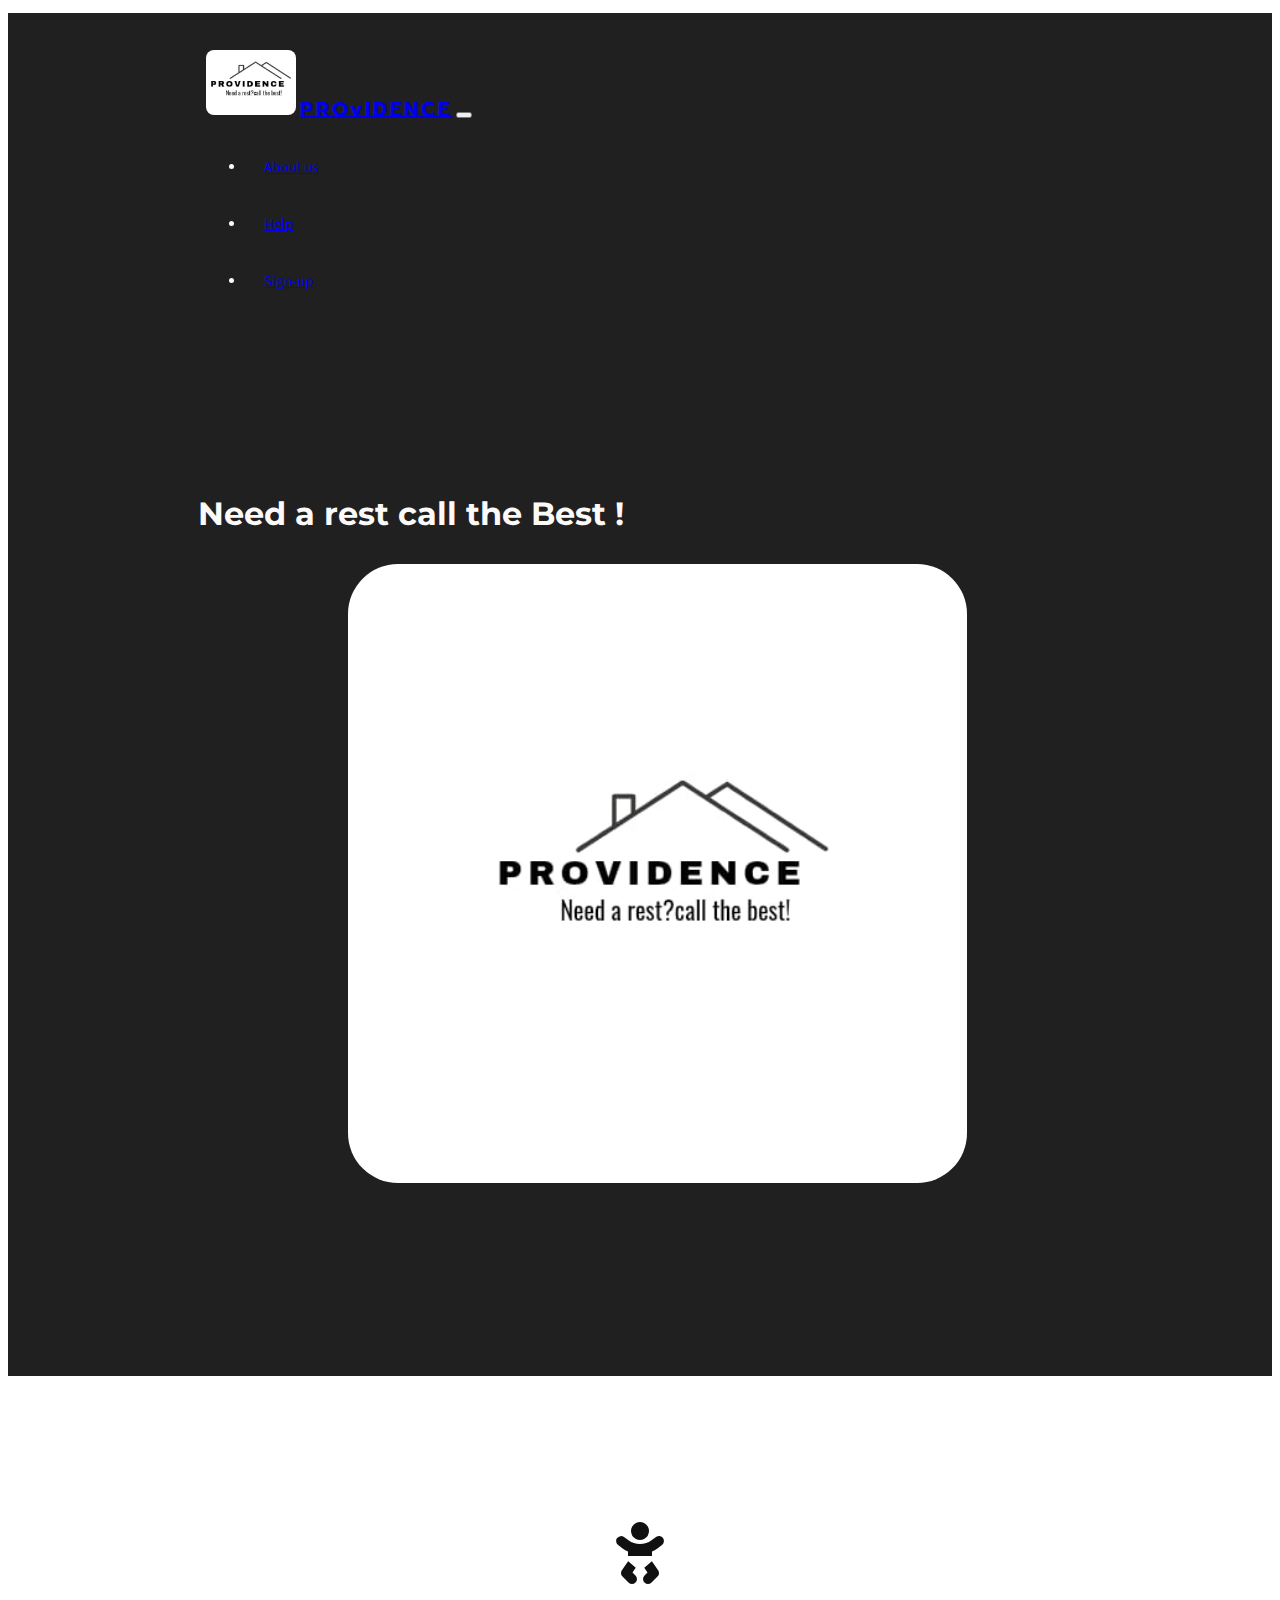
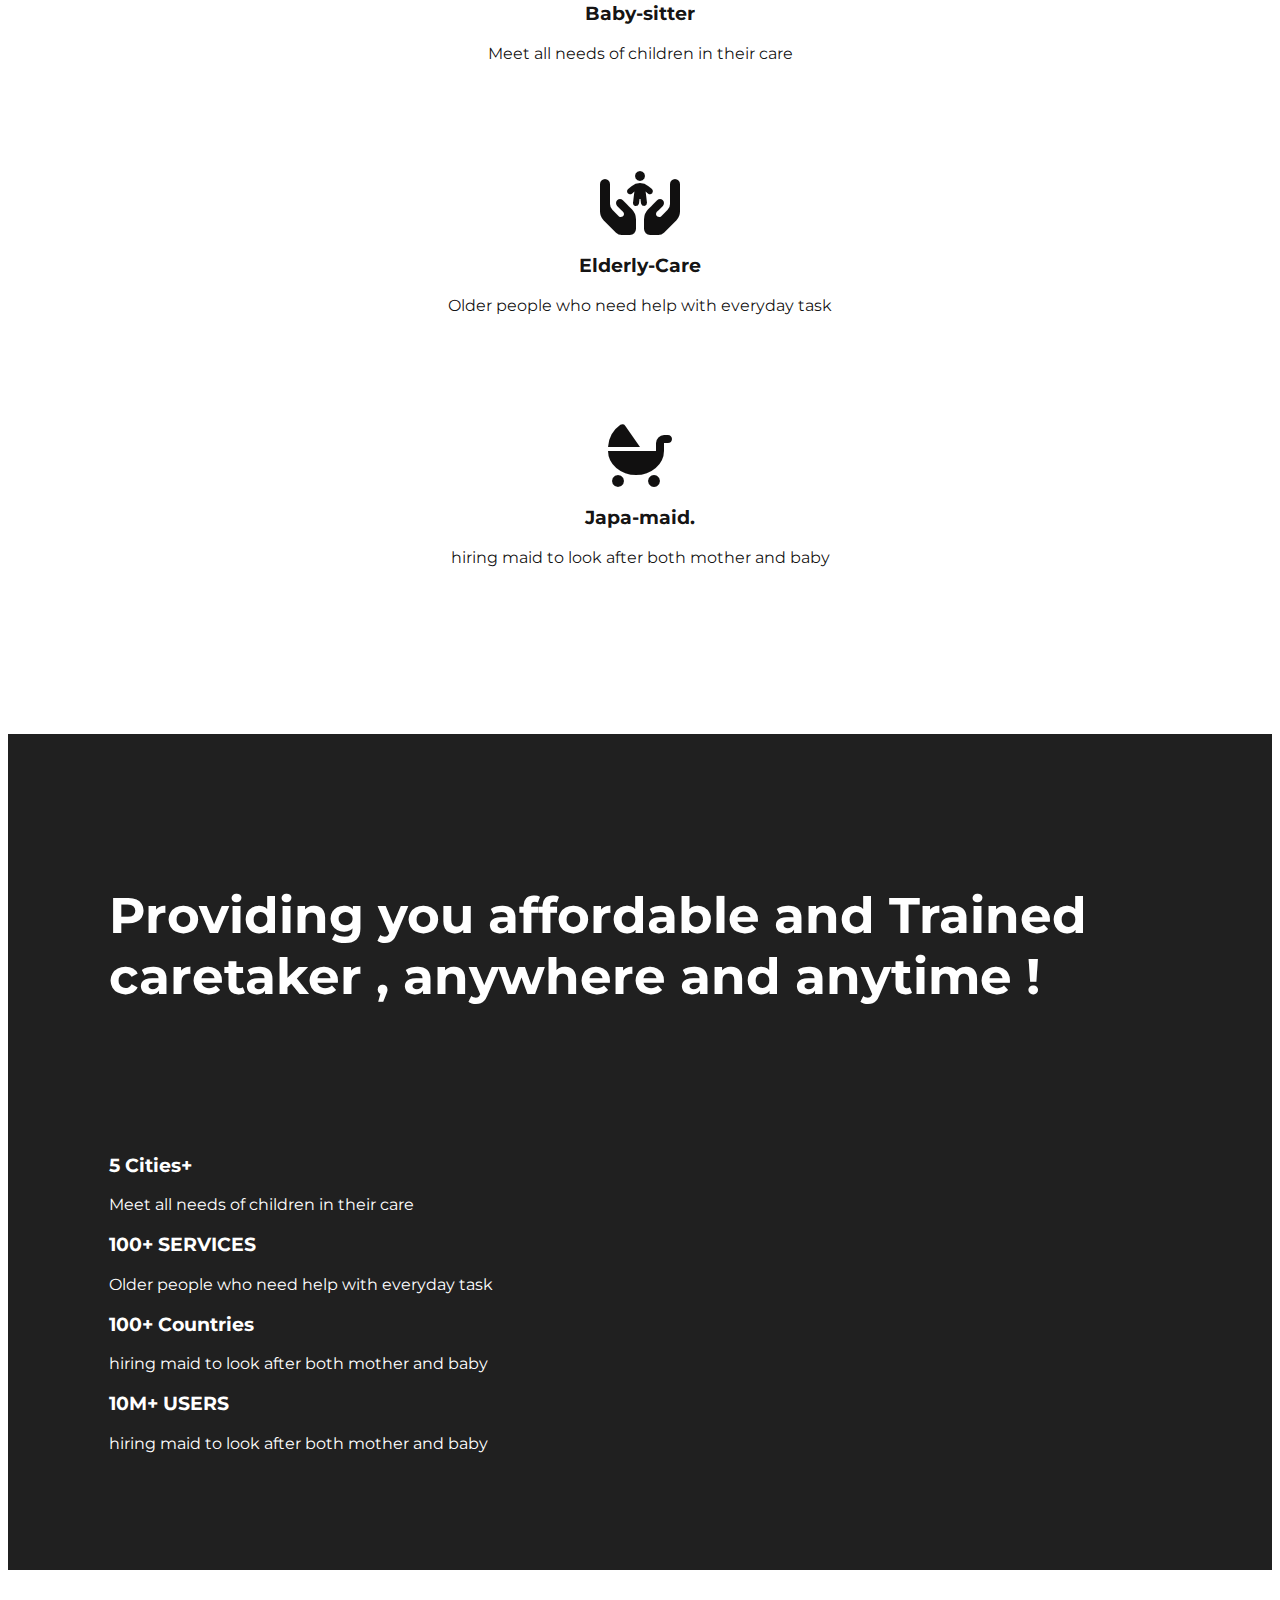
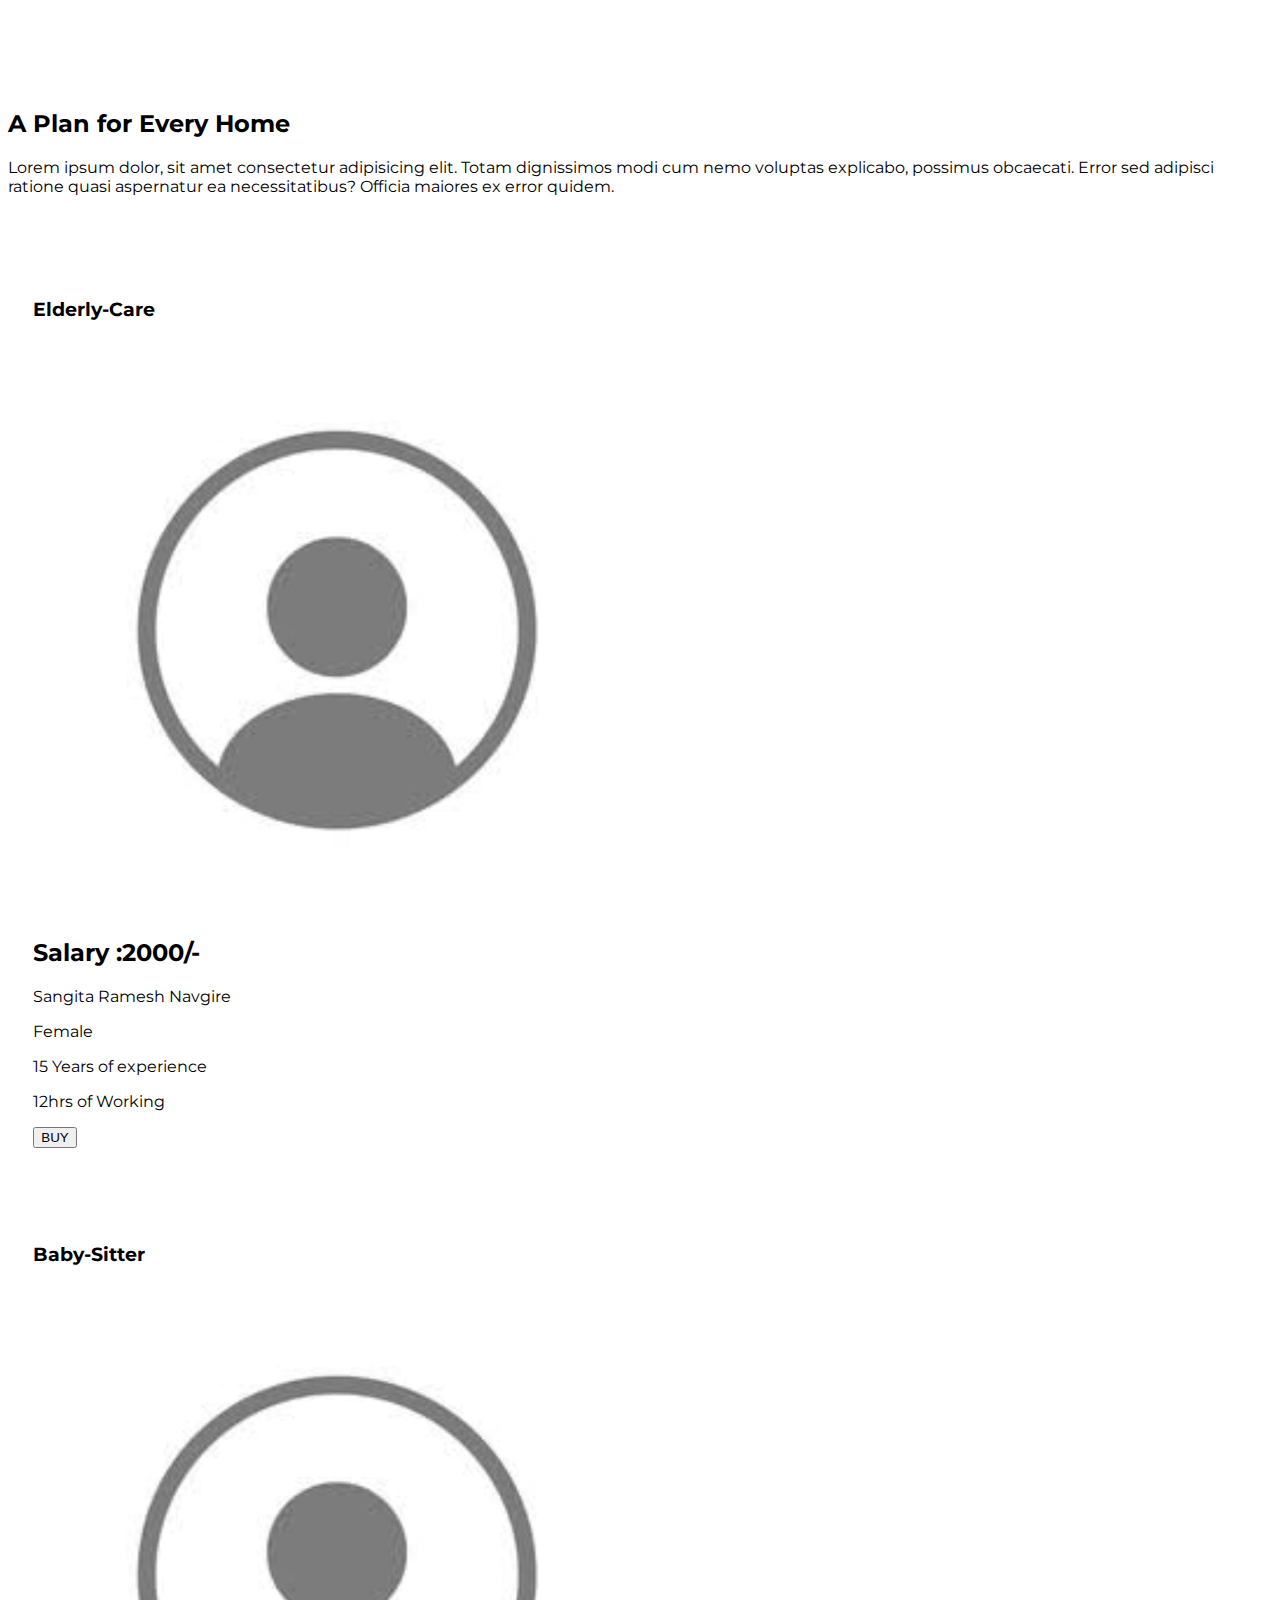
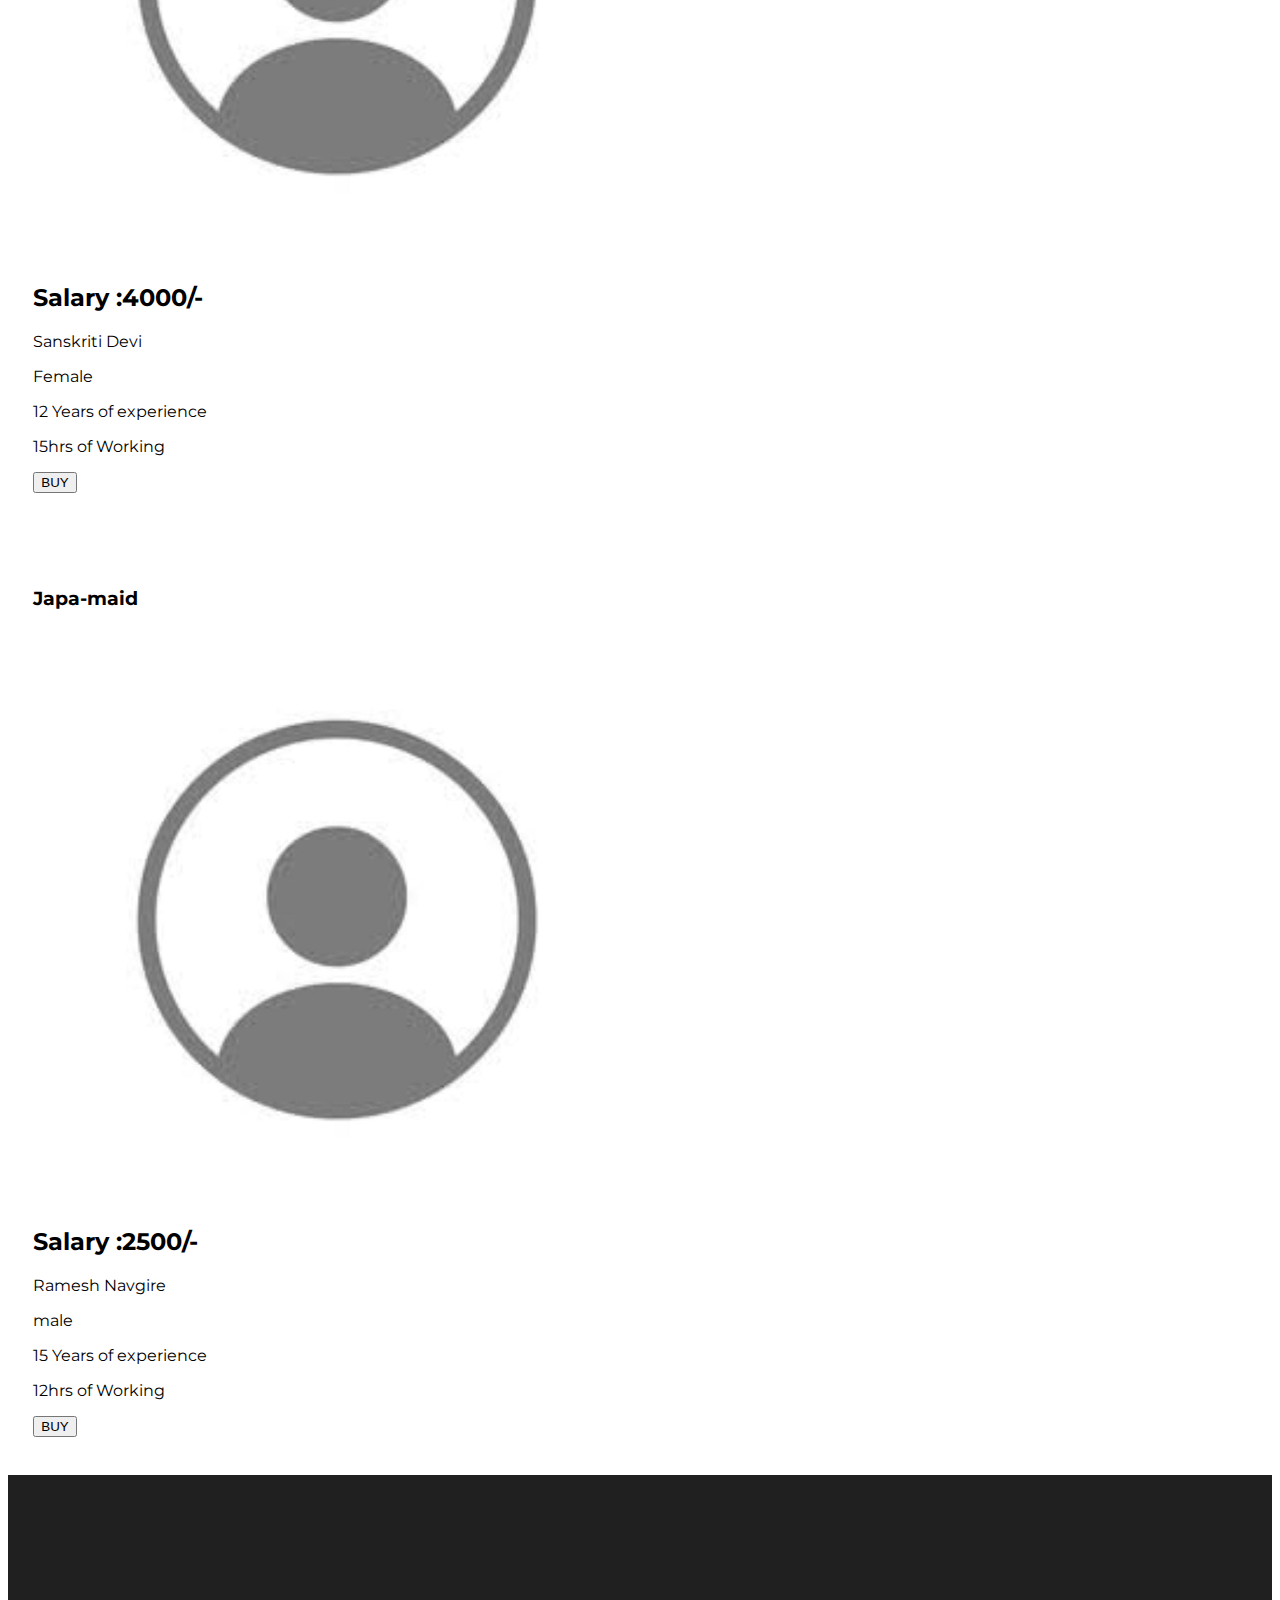
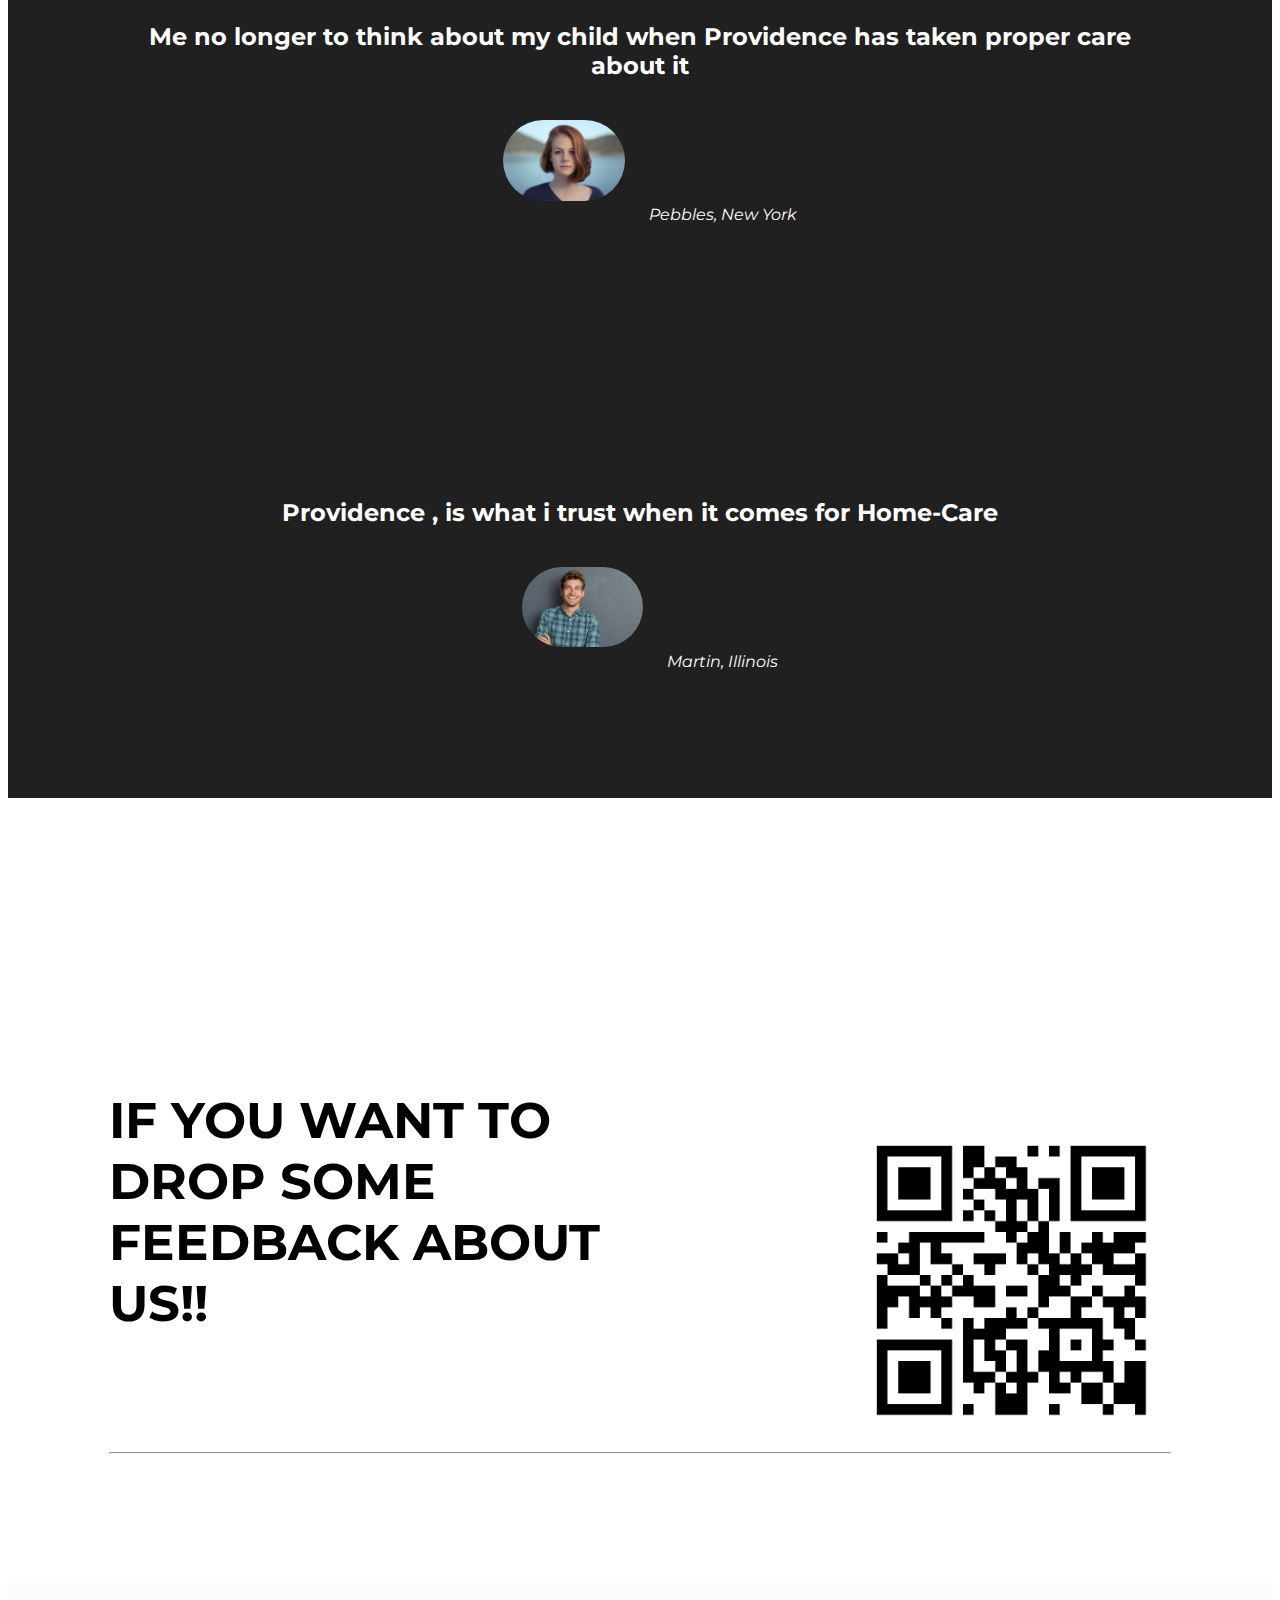
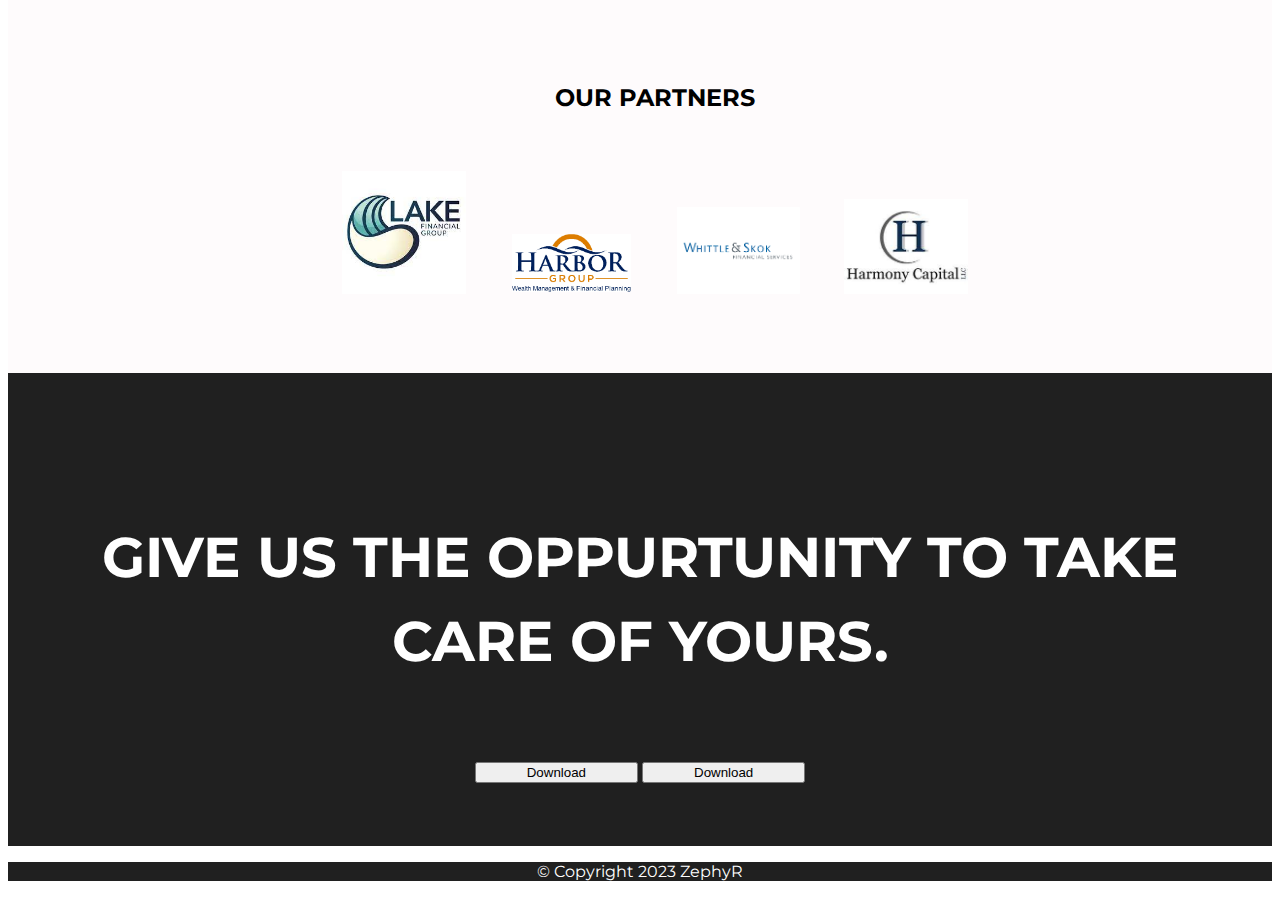
<file: index.html>
<!DOCTYPE html>
<html lang="en">
    <head>
        <meta charset="UTF-8" />
        <meta http-equiv="X-UA-Compatible" content="IE=edge" />
        <meta name="viewport" content="width=device-width, initial-scale=1.0" />
        <title>Providence</title>
        <link
            rel="stylesheet"
            href="https://cdnjs.cloudflare.com/ajax/libs/bootstrap/5.2.3/css/bootstrap.min.css"
            integrity="sha512-SbiR/eusphKoMVVXysTKG/7VseWii+Y3FdHrt0EpKgpToZeemhqHeZeLWLhJutz/2ut2Vw1uQEj2MbRF+TVBUA=="
            crossorigin="anonymous"
            referrerpolicy="no-referrer"
        />
        <script
            src="https://cdnjs.cloudflare.com/ajax/libs/bootstrap/5.2.3/js/bootstrap.min.js"
            integrity="sha512-1/RvZTcCDEUjY/CypiMz+iqqtaoQfAITmNSJY17Myp4Ms5mdxPS5UV7iOfdZoxcGhzFbOm6sntTKJppjvuhg4g=="
            crossorigin="anonymous"
            referrerpolicy="no-referrer"
        ></script>
        <link rel="stylesheet" href="styles.css" />
        <link
            rel="stylesheet"
            href="https://cdnjs.cloudflare.com/ajax/libs/font-awesome/6.2.0/css/all.min.css"
        />
        <script
            defer
            src="https://friconix.com/cdn/friconix-0.2340.js"
        ></script>
        <link
            href="https://fonts.googleapis.com/css2?family=Montserrat:wght@600&family=Source+Sans+Pro:wght@200&family=Ubuntu:wght@300;500&display=swap"
            rel="stylesheet"
        />
        <link
            href="https://fonts.googleapis.com/css2?family=Mukta&family=Open+Sans:wght@300;400&family=Prompt:wght@500&family=Roboto&family=Source+Sans+Pro:wght@300&display=swap"
            rel="stylesheet"
        />
        <script
            src="https://code.jquery.com/jquery-3.4.1.slim.min.js"
            integrity="sha384-J6qa4849blE2+poT4WnyKhv5vZF5SrPo0iEjwBvKU7imGFAV0wwj1yYfoRSJoZ+n"
            crossorigin="anonymous"
        ></script>

        <script
            src="https://cdn.jsdelivr.net/npm/popper.js@1.16.0/dist/umd/popper.min.js"
            integrity="sha384-Q6E9RHvbIyZFJoft+2mJbHaEWldlvI9IOYy5n3zV9zzTtmI3UksdQRVvoxMfooAo"
            crossorigin="anonymous"
        ></script>

        <script
            src="https://stackpath.bootstrapcdn.com/bootstrap/4.4.1/js/bootstrap.min.js"
            integrity="sha384-wfSDF2E50Y2D1uUdj0O3uMBJnjuUD4Ih7YwaYd1iqfktj0Uod8GCExl3Og8ifwB6"
            crossorigin="anonymous"
        ></script>
    </head>
    <body>
        <section id="title">
            <!-- Nav bar -->
            <nav class="navbar navbar-expand-lg navbar-dark">
                <div class="container-fluid">
                    <img
                        class="navbar-brand logo"
                        src="WhatsApp Image 2023-03-08 at 00.48.23.jpg"
                        alt="tINdOG"
                    />
                    <a class="navbar-brand" href="#">PROvIDENCE</a>
                    <button
                        class="navbar-toggler"
                        type="button"
                        data-bs-toggle="collapse"
                        data-bs-target="#navbarSupportedContent"
                        aria-controls="navbarSupportedContent"
                        aria-expanded="false"
                        aria-label="Toggle navigation"
                    >
                        <span class="navbar-toggler-icon"></span>
                    </button>
                    <div
                        class="collapse navbar-collapse"
                        id="navbarSupportedContent"
                    >
                        <ul class="navbar-nav ms-auto">
                            <li class="nav-item">
                                <a class="nav-link" aria-current="page" href="about_us.html"
                                    >About us
                                </a>
                            </li>
                            <li class="nav-item">
                                <a class="nav-link" href="#">Help</a>
                            </li>
                            <li class="nav-item">
                                <a class="nav-link" href="#">Sign-up</a>
                            </li>
                        </ul>
                    </div>
                </div>
            </nav>

            <!-- Title -->

            <div class="container-fluid title">
                <div class="row">
                    <div class="col-lg-6">
                        <h1 class="heading">Need a rest call the Best !</h1>
                    </div>
                    <div class="col-lg-6 positioning">
                        <img
                            class="title-img"
                            src="LOGO.png"
                            alt="iphone-mockup"
                        />
                    </div>
                </div>
            </div>
        </section>

        <section id="features">
            <div class="row">
                <div class="features-box col-lg-4 icon">
                    <i class="fa-solid fa-baby fa-4x"></i>
                    <h3>Baby-sitter</h3>
                    <p>Meet all needs of children in their care</p>
                </div>
                <div class="features-box col-lg-4 icon">
                    <i class="fa-solid fa-4x fa-hands-holding-child"></i>
                    <h3>Elderly-Care</h3>
                    <p>Older people who need help with everyday task</p>
                </div>
                <div class="features-box col-lg-4 icon">
                    <i class="fa-sharp fa-solid fa-baby-carriage fa-4x"></i>
                    <h3>Japa-maid.</h3>
                    <p>hiring maid to look after both mother and baby</p>
                </div>
            </div>
        </section>

        <section id="mid-f">
            <div class="container">
                <h3 class="head-features">
                    Providing you affordable and Trained caretaker , anywhere
                    and anytime !
                </h3>
                <br />
                <br />
                <div class="row">
                    <div class="col-lg-3">
                        <h3>5 Cities+</h3>
                        <p>Meet all needs of children in their care</p>
                    </div>
                    <div class="col-lg-3">
                        <h3>100+ SERVICES</h3>
                        <p>Older people who need help with everyday task</p>
                    </div>
                    <div class="col-lg-3">
                        <h3>100+ Countries</h3>
                        <p>hiring maid to look after both mother and baby</p>
                    </div>
                    <div class="col-lg-3">
                        <h3>10M+ USERS</h3>
                        <p>hiring maid to look after both mother and baby</p>
                    </div>
                </div>
            </div>
        </section>
        <br />
        <!-- Categories of pricing the maids -->

        <section id="pricing">
            <div class="container">
                <div class="pricing-title">
                    <h2>A Plan for Every Home</h2>
                    <p>
                        Lorem ipsum dolor, sit amet consectetur adipisicing
                        elit. Totam dignissimos modi cum nemo voluptas
                        explicabo, possimus obcaecati. Error sed adipisci
                        ratione quasi aspernatur ea necessitatibus? Officia
                        maiores ex error quidem.
                    </p>
                </div>

                <div class="row">
                    <div class="pricing-column col-lg-4 col-md-6">
                        <div class="card">
                            <div class="card-header">
                                <h3>Elderly-Care</h3>
                            </div>
                            <div class="card-body">
                                <img src="Profile.jpg" alt="" class="profile" />
                                <h2>Salary :2000/-</h2>
                                <p>Sangita Ramesh Navgire</p>
                                <p>Female</p>
                                <p>15 Years of experience</p>
                                <p>12hrs of Working</p>
                                <button
                                    type="button"
                                    class="btn btn-outline-dark btn-lg btn-block"
                                >
                                    BUY
                                </button>
                            </div>
                        </div>
                    </div>

                    <div class="pricing-column col-lg-4 col-md-6">
                        <div class="card">
                            <div class="card-header">
                                <h3>Baby-Sitter</h3>
                            </div>
                            <div class="card-body">
                                <img src="Profile.jpg" alt="" class="profile" />
                                <h2>Salary :4000/-</h2>
                                <p>Sanskriti Devi</p>
                                <p>Female</p>
                                <p>12 Years of experience</p>
                                <p>15hrs of Working</p>
                                <button
                                    type="button"
                                    class="btn btn-outline-dark btn-lg btn-block"
                                >
                                    BUY
                                </button>
                            </div>
                        </div>
                    </div>

                    <div class="pricing-column col-lg-4">
                        <div class="card">
                            <div class="card-header">
                                <h3>Japa-maid</h3>
                            </div>
                            <div class="card-body">
                                <img src="Profile.jpg" alt="" class="profile" />
                                <h2>Salary :2500/-</h2>
                                <p>Ramesh Navgire</p>
                                <p>male</p>
                                <p>15 Years of experience</p>
                                <p>12hrs of Working</p>
                                <button
                                    type="button"
                                    class="btn btn-outline-dark btn-lg btn-block"
                                >
                                    BUY
                                </button>
                            </div>
                        </div>
                    </div>
                </div>
            </div>
        </section>
        <!-- Feedbacks -->

        <section id="testimonials">
            <div
                id="testimonials-carousel"
                class="carousel slide"
                data-bs-ride="carousel"
            >
                <div class="carousel-inner">
                    <div class="carousel-item active">
                        <h2>
                            Me no longer to think about my child when Providence
                            has taken proper care about it
                        </h2>
                        <img
                            class="testimonial-image"
                            src="photo-1438761681033-6461ffad8d80.jpeg"
                            alt="Lady-profile"
                        />
                        <em>Pebbles, New York</em>
                    </div>
                    <div class="carousel-item">
                        <h2 class="testimonial-text">
                            Providence , is what i trust when it comes for
                            Home-Care
                        </h2>
                        <img
                            class="testimonial-image"
                            src="person2.jpg"
                            alt="boy-profile"
                        />
                        <em>Martin, Illinois</em>
                    </div>
                </div>
                <a
                    class="carousel-control-prev"
                    href="#testimonials-carousel"
                    role="button"
                    data-slide="prev"
                >
                    <span class="carousel-control-prev-icon"></span>
                    <span class="sr-only">Previous</span>
                </a>
                <a
                    class="carousel-control-next"
                    href="#testimonials-carousel"
                    role="button"
                    data-slide="next"
                >
                    <span class="carousel-control-next-icon"></span>
                    <span class="sr-only">Next</span>
                </a>
            </div>
        </section>
        <!-- Feedback -->
        <section id="feedback">
            <div class="container">
                <h2 class="feedback-head">
                    IF YOU WANT TO DROP SOME FEEDBACK ABOUT US!!
                </h2>
                <img src="feedback.jpg" alt="" class="feed-img" />
            </div>
            <hr />
        </section>
        <!-- Press -->
        <section id="press">
            <h2 class="partners">OUR PARTNERS</h2>
            <br />
            <img class="press-logo" src="download.jpeg" alt="tc-logo" />
            <img class="press-logo" src="sponsor.png" alt="tnw-logo" />
            <img class="press-logo" src="whittle.png" alt="biz-insider-logo" />
            <img class="press-logo" src="harmony.jpeg" lt="mashable-logo" />
        </section>

        <!-- Call to Action -->

        <section id="cta">
            <h3 class="cta-head">
                GIVE US THE OPPURTUNITY TO TAKE CARE OF YOURS.
            </h3>
            <button
                type="button"
                class="btn btn-dark btn-lg btn-block low-down"
            >
                <i class="fi-xnsuxl-apple"></i>Download
            </button>
            <button
                type="button"
                class="btn btn-dark btn-lg btn-block low-down"
            >
                <i class="fi-xtluxl-playstore-thin"></i>Download
            </button>
        </section>

        <!-- Footer -->

        <footer id="footer">
            <p>© Copyright 2023 ZephyR</p>
        </footer>
    </body>
</html>
</file>
<file: styles.css>
body{
    font-family: 'Montserrat', sans-serif;
}
#title{
    background-color: #000000df;
    color: #fcf9f9;
    
}
.logo{
    border-radius: 8px;
    width: 90px
    
}
.container-fluid{
    padding: 3% 15% 7%;
}
.navbar{
    margin: 1%;
    
}

.navbar-brand{

   letter-spacing: 3px;
    font-family: 'Prompt', sans-serif;
    font-size: 1.25rem;
    font-weight: bold;
}
.nav-item{
    padding-top: 18px;
    padding-left: 18px;
    padding-right: 18px;
    padding-bottom: 18px;
    font-size: 15px;
}
.nav-item{
    font-family: 'Source Sans Pro', sans-serif;
}
.heading{
    font-family: 'Montserrat', sans-serif;
    size: 7.5rem;
    line-height: 1.8;
    width: 90%;
}
.title-img{
    width: 70%;
    margin-bottom: 100px;
    margin-left: 150px;
    border-radius: 50px;
    
}
#features{
    padding: 8%;
    background-color: #fff;
    position: relative;
    z-index:1;
    
}
.features-box{
    text-align: center;
    padding: 4% 2%;
}
.icon{
    padding-bottom: 50px;
    color:#0f0e0efd; 
}
.icon:hover{
    color:#393737e5; 
}
.head-features{
    font-size: 50px;
    padding-bottom: 40px;
}
#mid-f{
    padding: 8%;
    background-color: #000000df;
    color: #fff;
    position: relative;
    z-index:1;
}
.profile{
    width: 50%;
    padding-bottom: 20px;    
}
.pricing-title{
    
    font-family:'Montserrat', sans-serif; 
    padding-top: 100px;
    padding-bottom: 30px;
}
.pricing-column{
    padding: 3% 2%;
}
#testimonials{
    background-color: #000000df;
    color: #fff;
    text-align: center;
    
}
.testimonial-image{
    width: 12%;
    border-radius: 50px;
    margin: 2%;
}
.carousel-item{
    padding: 10%;
}
.partners{
    padding-top: 100px;
}
#press{
    background-color:#fefbfce5 ;
    color: black;
    text-align: center;
    padding-bottom: 2%;
    padding-left:30px;;
}
.press-logo{
    width: 10%;
    margin: 20px 20px 50px;
}
#feedback{
    padding: 8%;
    background-color: white;
    color: black;
    position: relative;
    z-index:1;
}
.feedback-head{
    font-family:'Montserrat', sans-serif; 
    font-size: 50px;
    width: 50%;
    padding-top: 150px;
}
.feed-img{
    width: 30%;
    margin-top: -24%;
    margin-left: 70%;
}
#cta{
    background-color:#000000df  ;
    color: white;
    text-align: center;
    padding: 5%;

}
#footer{
    background-color:#000000df ;
    color: white;
    text-align: center;
}
@media (max-width: 990px) {
    .title-img{
        position: static;
        transform: rotate(0);
    }
}
.low-down{
    padding-left: 50px;
    padding-right: 50px;
    
}
.cta-head{
    padding: 2%;
    font-family:'Montserrat', sans-serif; 
    font-size: 3.5rem;
    line-height: 1.5;
}
</file>
